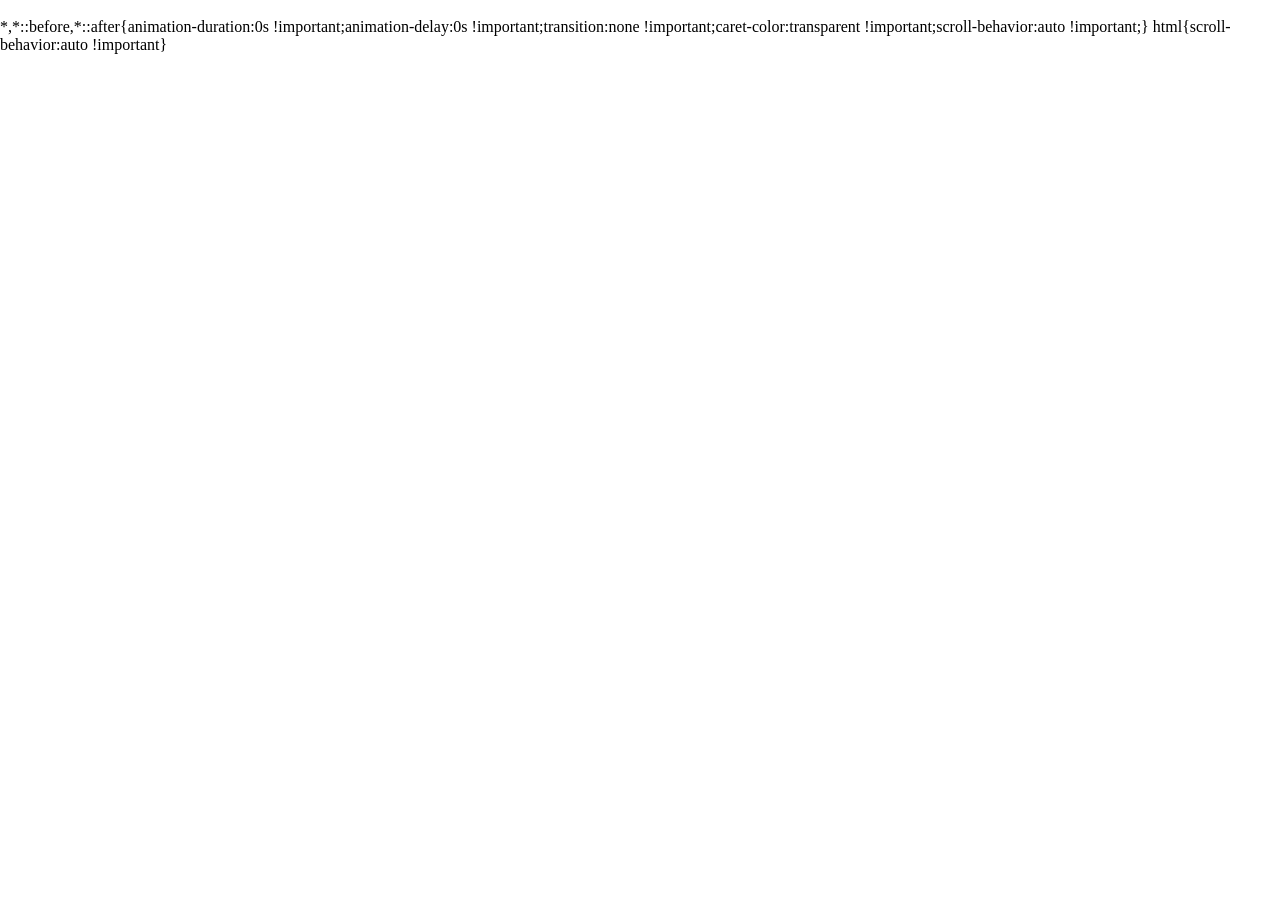
<file: index.html>
<!DOCTYPE html>
<html lang="pt-br">
<head>
    <meta charset="UTF-8">
    <meta name="viewport" content="width=device-width, initial-scale=1.0">
    <link rel="shortcut icon" href="img/exercitoemfocologo.png" type="image/x-icon">
    <link rel="stylesheet" href="style.css">
    <title></title>
</head>
<body>
    
</body>
</html>
</file>
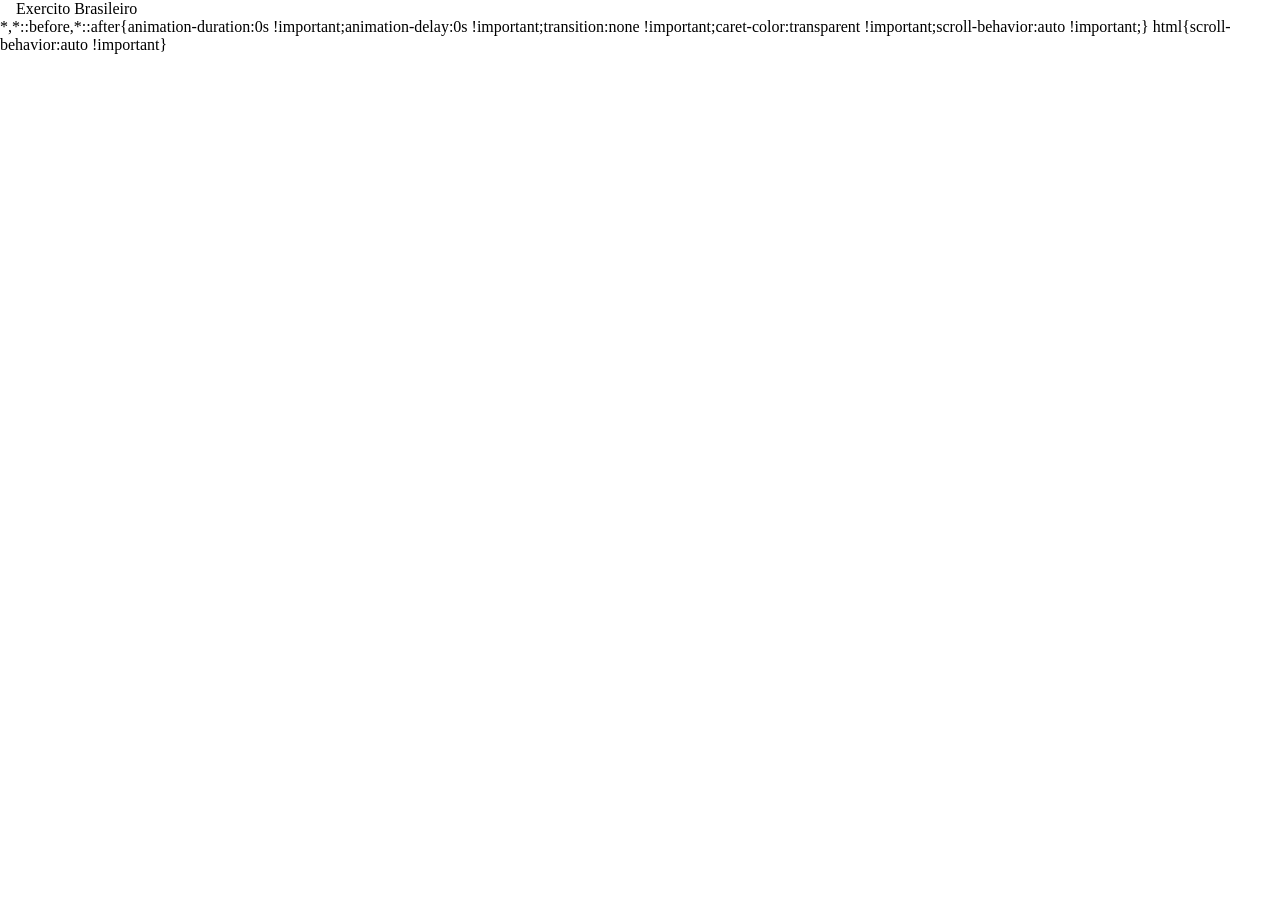
<file: suporte.html>
<!DOCTYPE html>
<html lang="pt-br">
<head>
    <meta charset="UTF-8">
    <meta name="viewport" content="width=device-width, initial-scale=1.0">
    <link rel="shortcut icon" href="img/exercitoemfocologo.png" type="image/x-icon">
    <link rel="stylesheet" href="style.css">
    <title>Exercito Brasileiro</title>
</head>
<body>
    
</body>
</html>
</file>
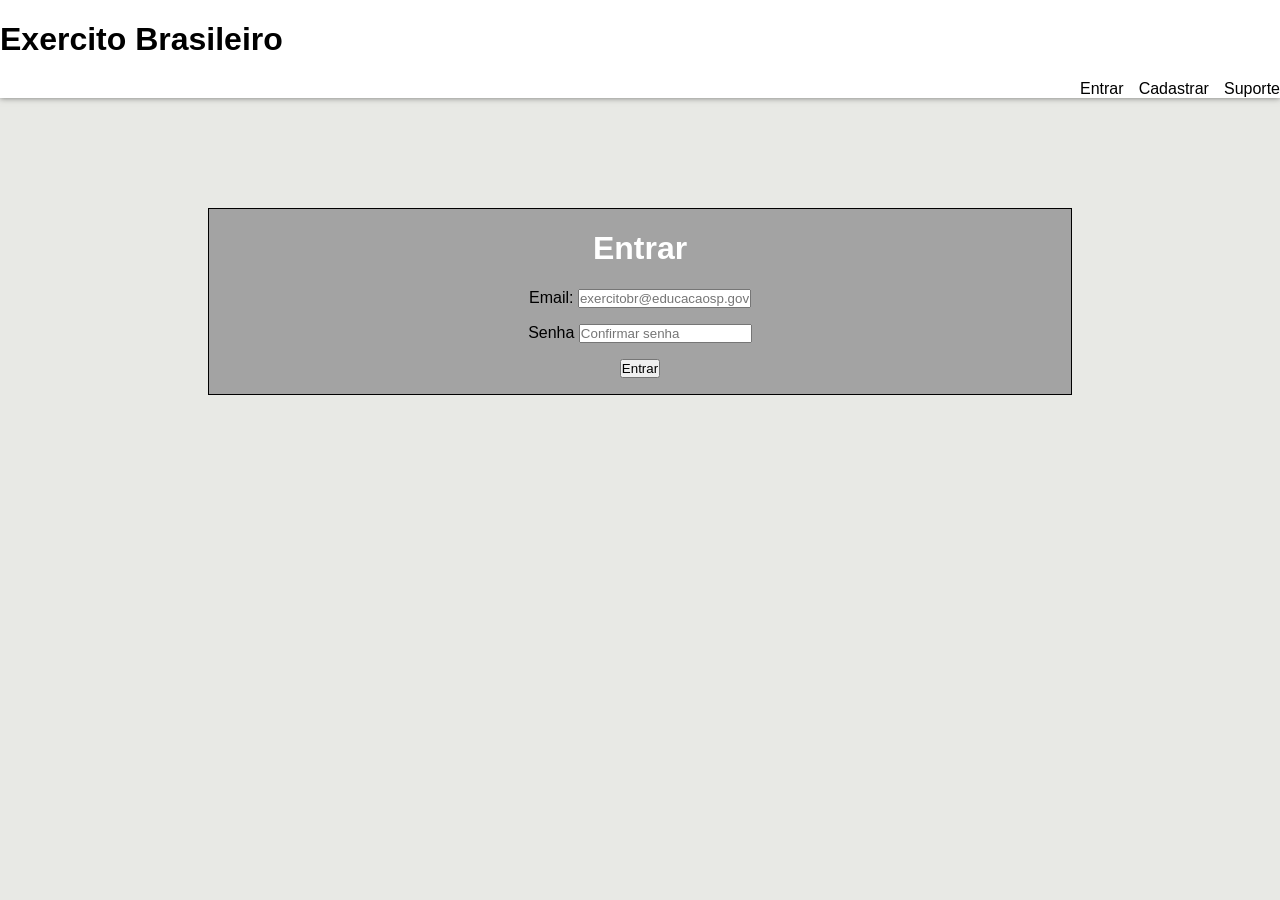
<file: cadastrologin/login.html>
<!DOCTYPE html>
<html lang="pt-br">
<head>
    <meta charset="UTF-8">
    <meta name="viewport" content="width=device-width, initial-scale=1.0">
    <link rel="shortcut icon" href="img/exercitoemfocologo.png" type="image/x-icon">
    <link rel="stylesheet" href="styles/login.css">
    <title>Exercito Brasileiro</title>
</head>
<body>
    <header>
        <h1>Exercito Brasileiro</h1>
        <nav>
        <li><a href="./login.html" class="cabecalho">Entrar</a></li>  
        <li><a href="./cadastro.html" class="cabecalho">Cadastrar</a></li>
        <li><a href="../suporte.html" class="cabecalho">Suporte</a></li>    
        </nav>    
    </header>
    
<div class="flogin">
    <form action="conexao.php" method="post" autocomplete="on">
        <h1>Entrar</h1>
        <p><label for="ilcadastroemail">Email: </label> <input type="email" name="ncadastroemail" id="ilcadastroemail" required placeholder="exercitobr@educacaosp.gov" autocomplete="email"></p>
        <p><label for="isenha">Senha</label> <input type="password" name="nsenha" id="isenha" required minlength="8" placeholder="Confirmar senha"></p>
        <p><input type="submit" value="Entrar" name="nentrar" id="ientrar"></p>
    </form>
</div>
</body>
</html>
</file>
<file: style.css>
* {
margin:0;
display:inline-block;
}
</file>
<file: cadastrologin/styles/login.css>
* {
    /* css reset */
    padding: 0;
    vertical-align: baseline;
    font-family: Arial, Helvetica, sans-serif;
}

header{
    position: fixed;
    top: 0;
    left: 0;
    width: 100%;
    z-index: 999px;
    box-shadow: 0px 0px 6px rgba(0, 0, 0, 0.5);
    background-color: rgb(255, 255, 255);
}

nav{
    margin-left: auto;
    margin-top: 10px;
    width: 200px;
    display: flex;
    justify-content: space-between;
}

li{
    list-style-type: none;
}

a{
    text-decoration: none;
}

.cabecalho{
    color: black;
}

body{
    /* background full */
    background-color: rgb(232, 233, 229);
    padding: 200px;
}

form{
    /* form center */
    text-align: center;
    /* padding: 10px; */
    border: 1px solid black;
    background-color: rgb(163, 163, 163);
}

form h1 {
    color: #fff;
}
</file>
